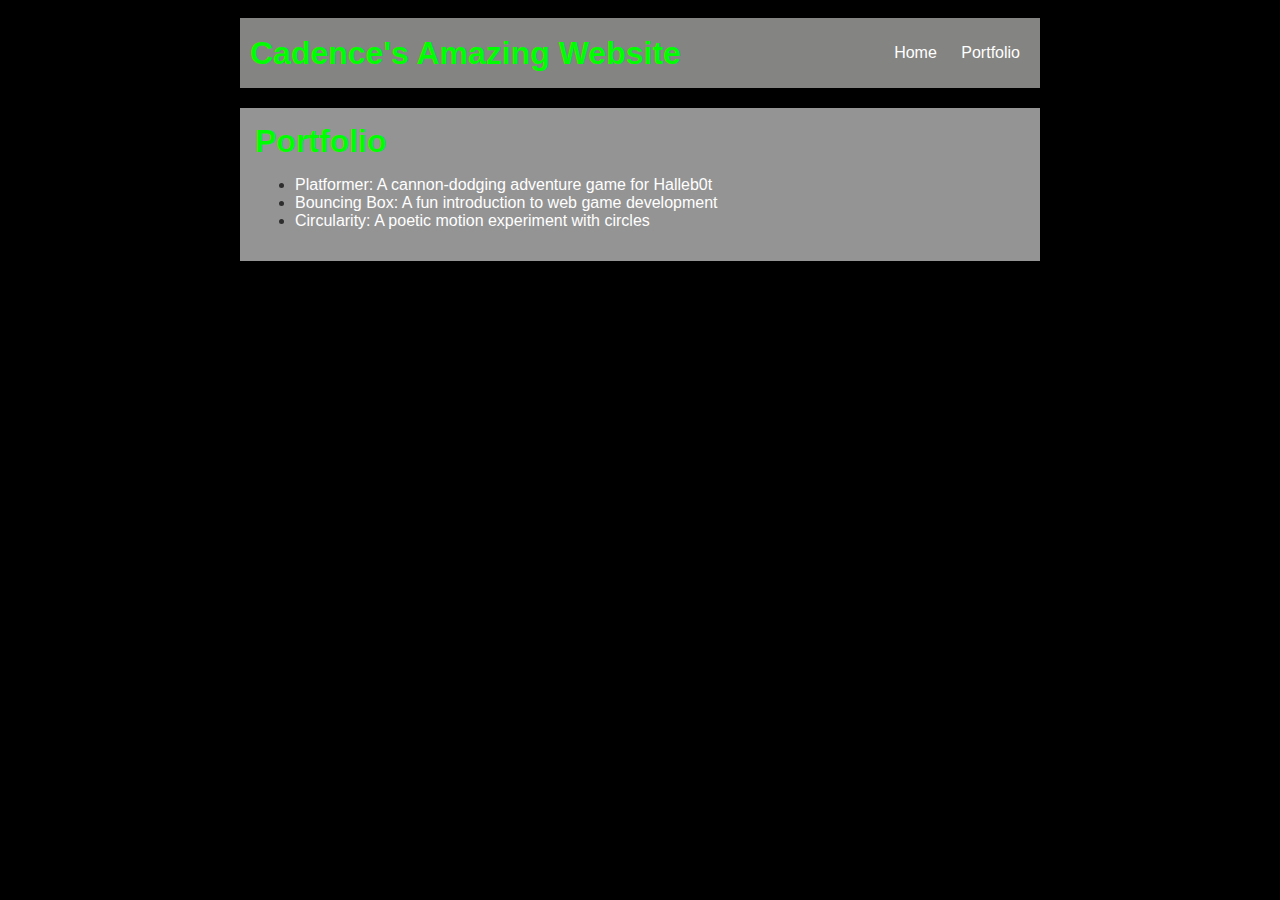
<file: portfolio.html>
<!DOCTYPE html>
<html>
  <head>
     <title>Cadence's Computer Science Website</title>
     <link rel="stylesheet" href="style.css" />
  </head>


  <body>
    <!-- All content goes here -->
    <div id="all-contents">
       <nav>
        <h1>Cadence's Amazing Website</h1>
          <ul id="nav-ul">
            <li class="nav-li">
  <a href="index.html">Home</a>
</li>
<li class="nav-li">
  <a href="portfolio.html">Portfolio</a>
</li>
</ul>
  </nav>


  <main>
  <div class="content">
    <h1>Portfolio</h1>
    <ul id="portfolio">
<li>
  <a href="fsd-projects/platformer/">Platformer: A cannon-dodging adventure game for Halleb0t</a>
</li>
<li>
  <a href="fsd-projects/bouncing-box/">Bouncing Box: A fun introduction to web game development</a>
</li>
<li>
  <a href="fsd-projects/circularity/">Circularity: A poetic motion experiment with circles</a>
</li>
    </ul>
  </div>
  </main>
    </div>
  </body>
</html>
</file>
<file: style.css>
body {
       background: rgb(0, 0, 0);
       color: rgb(45, 45, 45);
       padding: 10px;
       font-family: arial;
   }
   #all-contents {
     max-width: 800px;
       margin: auto;
   }

   /* navigation menu */
   nav {
       background: rgb(132, 132, 130);
      margin: 0 auto;
      margin-bottom: 20px;   
       display: flex;
       padding: 10px;
   }
   h1 {
       display: flex;
       align-items: center;
       color: lime;
       flex: 1;
       margin: 0;
   }
   #nav-ul {
       list-style-image: none;
   }
   .nav-li {
       display: inline-block;
       padding: 0 10px;
   }
   a {
       text-decoration: none;
       color: #fff;
   }

   /* main container area beneath menu */
   main {
       background: rgb(148, 148, 148);
       display: flex;
   }
   .sidebar {
       margin-right: 25px;
       padding: 10px;
   }
   .sidebar-img {
       width: 200px;
   }
   .content {
       flex: 1;
       padding: 15px;
   }

   /* portfolio styles */
   #interests {
       border: 4px silver ridge;
       padding: 8px;
   }
   h2, h3 {
       margin: 0px;
   }
</file>
